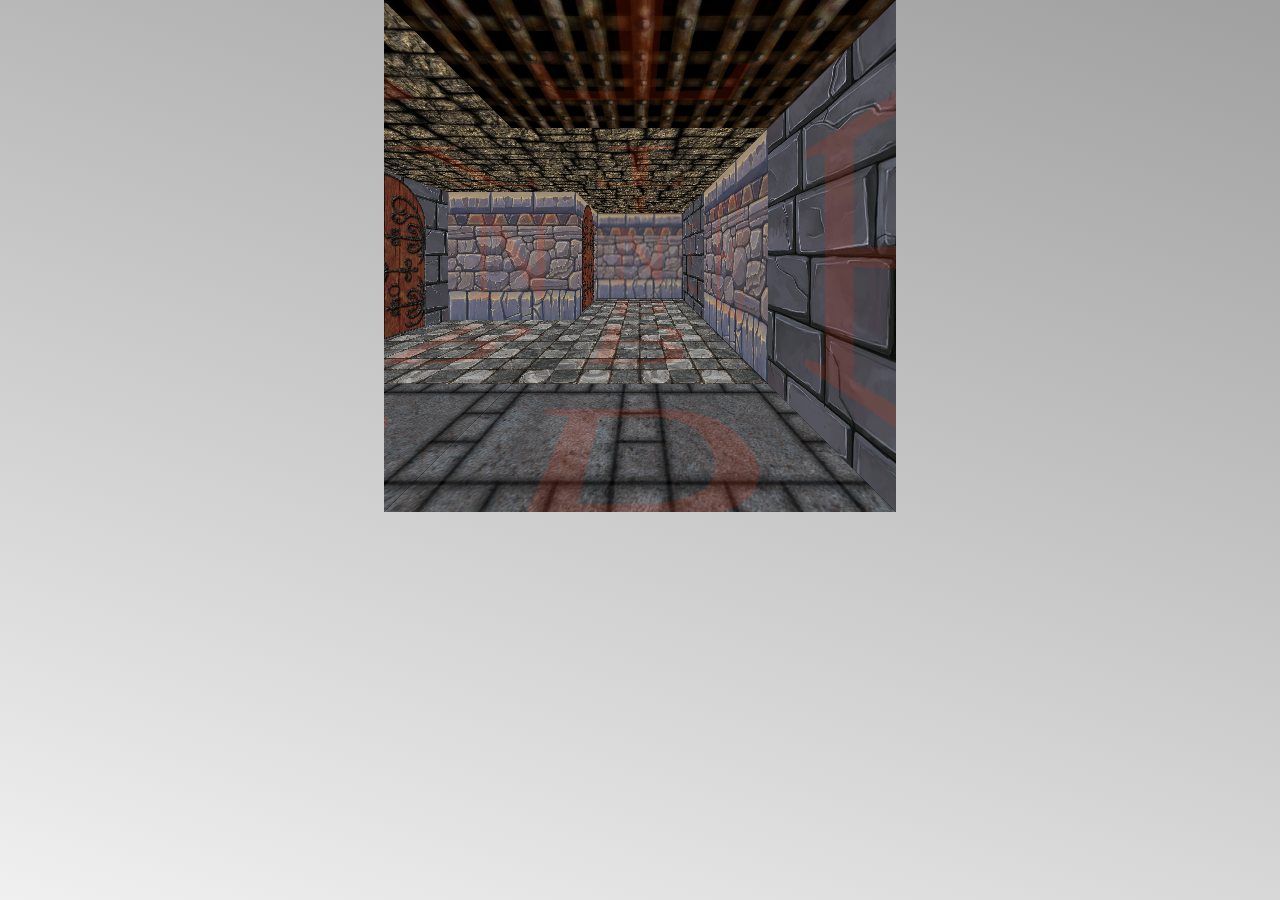
<file: web/index.html>
<html>
<head>
	<link rel="stylesheet" type="text/css" href="dungeon.css"/>
	<script src="jquery.min.js"></script>
	<script src="cube.js"></script>
	<script src="dungeon.js"></script>
</head>
<body>
<scenewrapper>
<scene>
</scene>
</scenewrapper>

</body>

</html>
</file>
<file: web/dungeon.css>
:root {
	--viewport-size 	: 512px;	
	 --transition-type 	: transform 128ms, opacity 100ms ; 
}

html {
	height			: 100%;
	width			: 100%;
	
}
body {
	margin			: 0px 0px 0px 0px;
	height			: 100%;
	width			: 100%;
	background		: linear-gradient(17deg, #f0f0f0, #a0a0a0);
	overflow		: hidden;
}

*{
	image-rendering		: pixelated;
}
scenewrapper {
	/* zoom			: 1.5; */
	position		: absolute;
	top				: 0spx;
	left			: calc(50% - 256px);
	display			: inline-block;
	height			: var(--viewport-size);
	width			: var(--viewport-size);
	overflow		: hidden;
	background 		: #000000;
	-webkit-perspective: 256px; /* For compatibility with iPhone 3.0, we leave off the units here */
	-webkit-perspective-origin: 256px 256px;
}

scene{
	display			: inline-block;
	height			: var(--viewport-size);
	position		: absolute;
	width			: var(--viewport-size);
	transition 		: var(--transition-type);
	-webkit-transform-style: preserve-3d;
}


wall {
	position		: absolute;
	display			: inline-block;
	width			: 50%;
	height			: 100%;
	-webkit-transform-style: preserve-3d;
	background-image: url('wall.jpg');
	background-size : 50% 100%;
	background-repeat: repeat-x;
	
}

ground {
	position		: absolute;
	display			: inline-block;
	top				: 50%;
	left			: 25%;
	height			: 50%;
	width			: 50%;
	-webkit-transform-style: preserve-3d;	
	transform 		: rotateX(-90deg);
	background-image: url('ground.jpg');
	background-size : 100% 50%;
	background-repeat: no-repeat repeat-y;
	transition 		: var(--transition-type);
}

ceiling {
	position		: absolute;
	display			: inline-block;
	top				: 0%;
	height			: 50%;
	left			: 25%;
	width			: 50%;
	-webkit-transform-style: preserve-3d;	
	transform 		: rotateX(-90deg);
	background-image: url('ceiling.png');
	background-size : 100% 50%;
	background-repeat: no-repeat repeat-y;
	transition 		: var(--transition-type);
}

.wall1 			{ background-image: url('wall1.jpg');		 }
.wall2 			{ background-image: url('wall2.jpg');		 }
.wall3 			{ background-image: url('wall3.jpg');		 }
.ground1 		{ background-image: url('ground1.jpg');		 }
.ground2 		{ background-image: url('ground2.jpg');		 }
.ground3 		{ background-image: url('ground3.jpg');		 }

wall.left 		{ left		: 0%;  top: 128px; height: 256px;}
wall.right		{ left		: 50%; top: 128px; height: 256px;}

wall.far.rotate.right	 	{ opacity: 0; top: 128px; height: 512px; background-size: 25% 50%; width: 200%; transform: 	translateX(128px) translateZ(-512px) !important; }
wall.back.rotate.right	 	{ opacity: 0; top: 128px; height: 512px; background-size: 25% 50%; width: 200%; transform: 	translateX(128px) translateZ(-380px) !important; }
wall.current.rotate.right 	{ top: 128px; height: 512px; background-size: 25% 50%; width: 200%; transform: 	translateX(128px) translateZ(-128px) !important; }
wall.front.rotate.right	 	{ top: 128px; height: 512px; background-size: 25% 50%; width: 200%; transform: 	translateX(128px) translateZ( 128px) !important; }
wall.close.rotate.right	 	{ top: 128px; height: 512px; background-size: 25% 50%; width: 200%; transform: 	translateX(128px) translateZ(-380px) !important; }
wall.far.rotate.left	 	{ opacity: 0; left: calc(-200% + 256px); top: 128px; height: 512px; background-size: 25% 50%; width: 200%; transform: 	translateX(-128px) translateZ(-512px) !important; }
wall.back.rotate.left	 	{ opacity: 0; left: calc(-200% + 256px); top: 128px; height: 512px; background-size: 25% 50%; width: 200%; transform: 	translateX(-128px) translateZ(-380px) !important; }
wall.current.rotate.left 	{ left: calc(-200% + 256px); top: 128px; height: 512px; background-size: 25% 50%; width: 200%; transform: 	translateX(-128px) translateZ(-128px) !important; }
wall.front.rotate.left	 	{ left: calc(-200% + 256px); top: 128px; height: 512px; background-size: 25% 50%; width: 200%; transform: 	translateX(-128px) translateZ( 128px) !important; }
wall.close.rotate.left	 	{ left: calc(-200% + 256px); top: 128px; height: 512px; background-size: 25% 50%; width: 200%; transform: 	translateX(-128px) translateZ(-380px) !important; }
ceiling.rotate				{ left: -512px; width: 2048px; background-size: 12.5% 50%;}
ground.rotate				{ left: -512px; width: 2048px; background-size: 12.5% 50%;}


ground.beyond,
ceiling.beyond,
wall.beyond				 	{ opacity: 0; transition: none !important; display: none !important; transform: translateX(768px) ;	}

ground.far,
ceiling.far					{ opacity: 0; transform : rotateX(-90deg) translateY(512px) ;	}
wall.far.left				{ opacity: 0; transform : rotateY(90deg) translateX(512px) ;	}
wall.far.right				{ opacity: 0; transform : rotateY(-90deg) translateX(-512px) ;	}

ground.back,	
ceiling.back 				{ opacity: 1; transform : rotateX(-90deg) translateY(256px) ;	}
wall.back.left				{ opacity: 1; transform	: rotateY(90deg) translateX(256px) ;	}
wall.back.right				{ opacity: 1; transform	: rotateY(-90deg) translateX(-256px) ;	}

ground.current,
ceiling.current 			{ transform : rotateX(-90deg) translateY(0px) ;		}
wall.current.left 			{ transform	: rotateY(90deg) translateX(0px) ;		}
wall.current.right			{ transform	: rotateY(-90deg) translateX(0px) ;		}

ground.front,
ceiling.front				{ transform : rotateX(-90deg) translateY(-256px) ;	}
wall.front.left				{ transform : rotateY(90deg) translateX(-256px) ;	}
wall.front.right			{ transform : rotateY(-90deg) translateX(256px) ;	}

ground.close,
ceiling.close,
wall.close 					{ transition: none !important; display: none !important; transform: translateX(-512px) ;	}


curtain{ 
	background 		: #fff000;
	-webkit-transform-style: preserve-3d;	
	display			: inline-block;
	position		: absolute;
	box-sizing		: border-box;
}

curtain.up,
curtain.down{
	height 			: 50%;
	width			: 400%;	
	left			: -100%;
	background		: linear-gradient(180deg, #00000000, #00000000, #00000000, #000000ff);
}

curtain.left ,
curtain.right{
	height 			: 100%;
	width			: 50%;	
	top				: 0%;
	background		: linear-gradient(90deg, #00000000, #00000000, #00000000, #000000ff);
}

img:hover {
	background: #fff000;
}

curtain.backdrop {
	left			: -100%;
	top				: -100%;
	height			: 200%; 
	width			: 400%; 
	background		:#000000;
	transform		: translateZ(-256px);
	box-shadow		: 0px 0px 64px #000;
}

curtain.up 		{ top			: 0%;	transform 	: rotateX(-89deg) 	translateY(128px) ;}
curtain.down	{ bottom		: 0%;	transform	: rotateX(-91deg) 	translateY(128px) ;}
curtain.left 	{ left			: 0%;	transform 	: rotateY(89deg) 	translateX(128px) ;}
curtain.right 	{ right			: 0%;	transform 	: rotateY(91deg) 	translateX(128px) ;} 

cube {
	display			: inline-block;
	position		: absolute;
	box-sizing		: border-box;
	transform-style	: preserve-3d;
	color			: #0fa;
	backface-visibility: hidden;
}

face {
	display			: inline-block;
	position		: absolute;
	box-sizing		: border-box;
	/* border 			: 1px solid #0f08; */
	/* background 		: #ffff00; */
	text-align		: center;
	line-height 	: 512px;
	font-size 		: 512px;
	color			: #f302;
	vertical-align	: middle;
}
</file>
